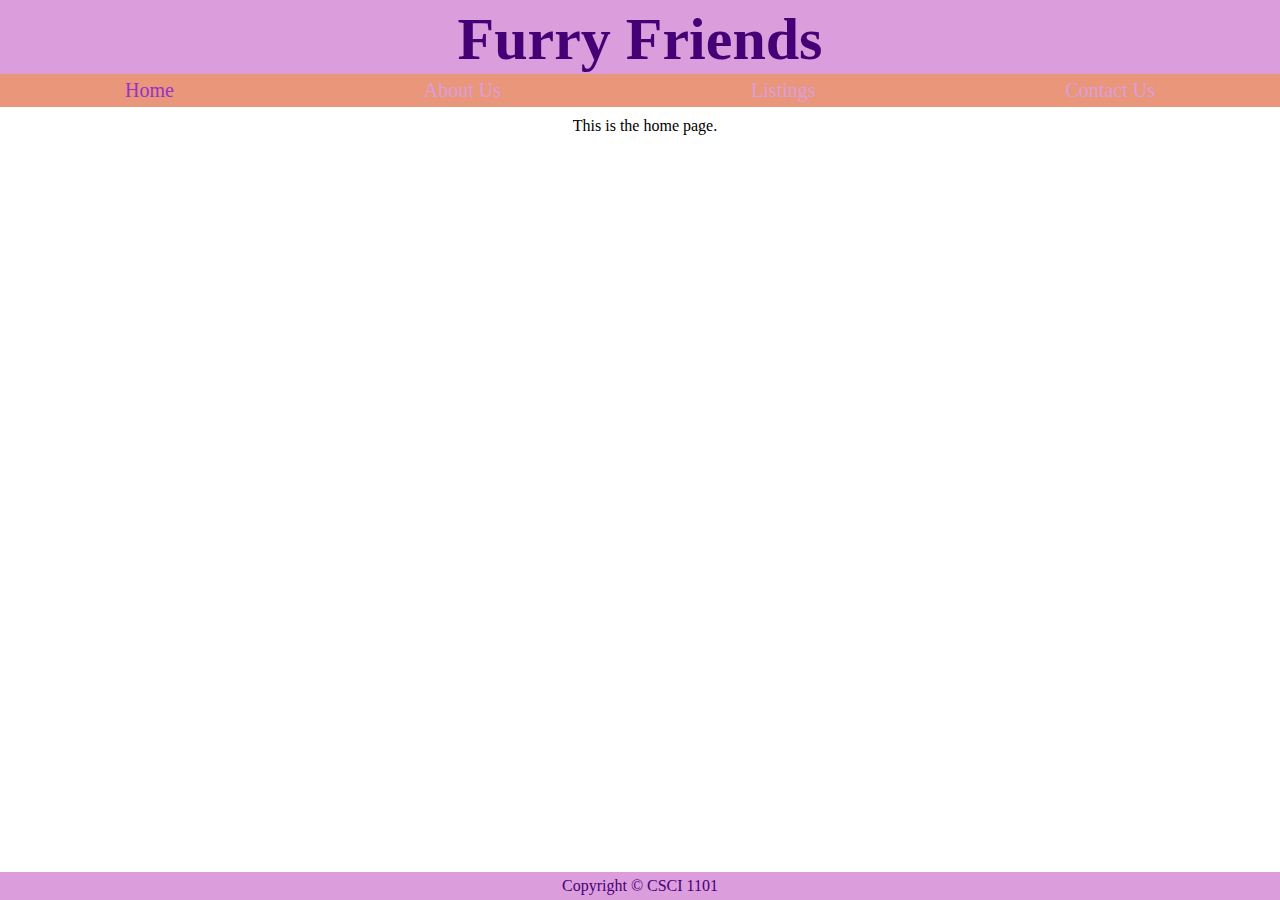
<file: index.html>
<!DOCTYPE html>
<html>
    <head>
        <title>Home | Furry Friends</title>
        <link rel="shortcut icon" href="images/logo.png">
        <link rel="stylesheet" href="styles.css">
    </head>
    <body>
        <header> <!--header section-->
            <h1>Furry Friends</h1>
            <ul class="nav-bar">
                <li><a class="current" href="index.html">Home</a></li>
                <li><a href="aboutUs.html">About Us</a></li>
                <li><a href="listings.html">Listings</a></li>
                <li><a href="contactUs.html">Contact Us</a></li>
            </ul>
        </header>

        <div class="content">
            This is the home page.

        </div>

        <footer>
            Copyright &copy; CSCI 1101
        </footer>
    </body>
</html>
</file>
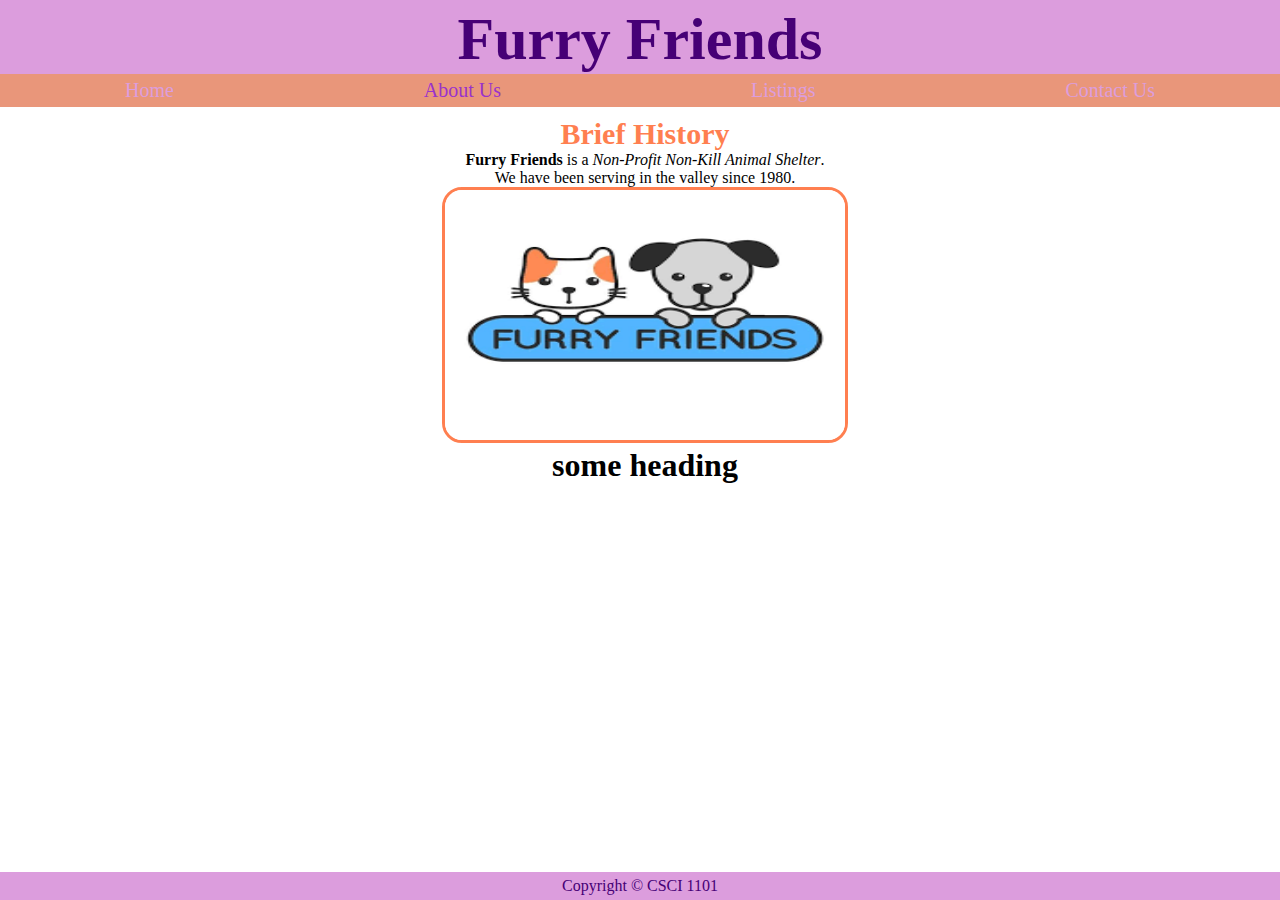
<file: aboutUs.html>
<!DOCTYPE html>
<html>
    <head>
        <title>About US | Furry Friends</title>
        <link rel="shortcut icon" href="images/logo.png">
        <link rel="stylesheet" href="styles.css">
    </head>
    <body>
        <header>
            <h1>Furry Friends</h1>
            <ul class="nav-bar">
                <li><a href="index.html">Home</a></li>
                <li><a class="current" href="aboutUs.html">About Us</a></li>
                <li><a href="listings.html">Listings</a></li>
                <li><a href="contactUs.html">Contact Us</a></li>
            </ul>
        </header>

        <div class="content">
            <h3>Brief History</h3>
            <p><b>Furry Friends</b> is a <i>Non-Profit Non-Kill Animal Shelter</i>. <br/> We have been serving in the valley since 1980.</p>

            <img class="main-image" src="images/main-image.png" alt="Main Image" width="400" height="250">
            <h1>some heading</h1>
        </div>
        
        <footer>
            Copyright &copy; CSCI 1101
        </footer>
    </body>
</html>
</file>
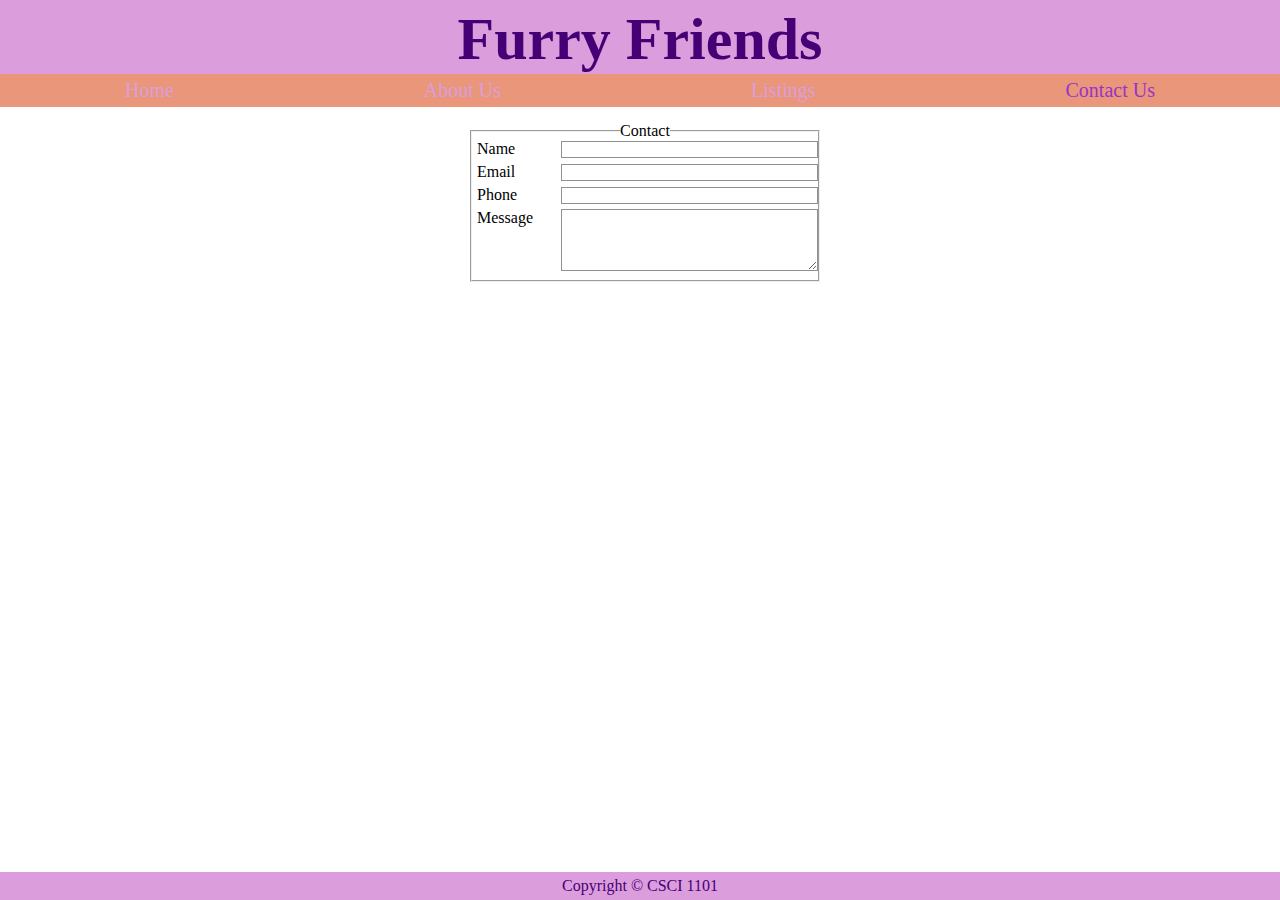
<file: contactUs.html>
<!DOCTYPE html>
<html>
    <head>
        <title>Contact US | Furry Friends</title>
        <link rel="shortcut icon" href="images/logo.png">
        <link rel="stylesheet" href="styles.css">
    </head>
    <body>
        <header>
            <h1>Furry Friends</h1>
            <ul class="nav-bar">
                <li><a href="index.html">Home</a></li>
                <li><a href="aboutUs.html">About Us</a></li>
                <li><a href="listings.html">Listings</a></li>
                <li><a class="current" href="contactUs.html">Contact Us</a></li>
            </ul>
        </header>

        <div class="content">
            <form>
                <fieldset>
                    <legend>Contact</legend>
                    
                    <label>Name</label>
                    <input type="text"/><br>

                    <label>Email</label>
                    <input type="email"/><br/>

                    <label>Phone</label>
                    <input type="tel"/><br>

                    <label>Message</label>
                    <textarea rows="4"></textarea>
                </fieldset>
            </form>

        </div>

        <footer>
            Copyright &copy; CSCI 1101
        </footer>
    </body>
</html>
</file>
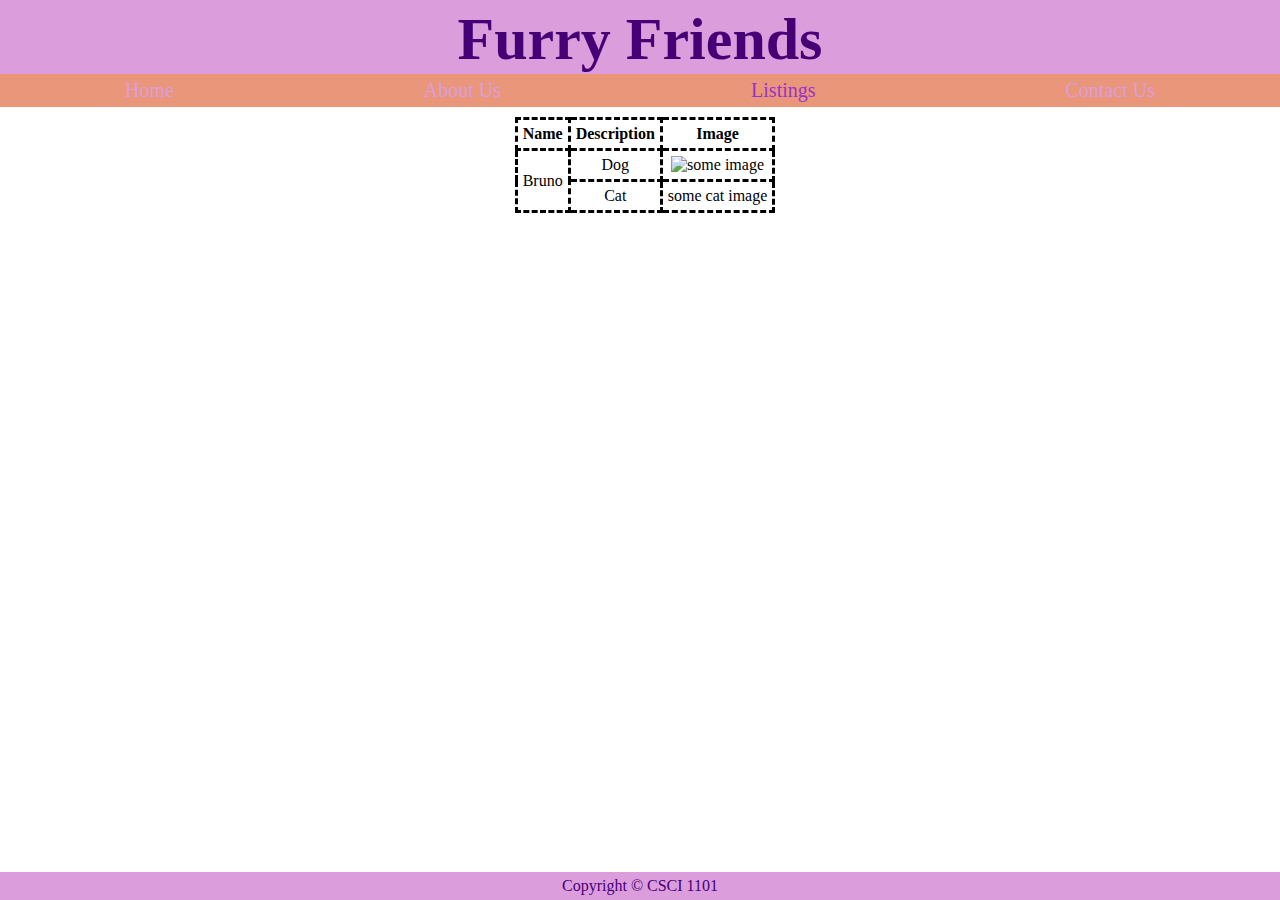
<file: listings.html>
<!DOCTYPE html>
<html>
    <head>
        <title>Listings | Furry Friends</title>
        <link rel="shortcut icon" href="images/logo.png">
        <link rel="stylesheet" href="styles.css">
    </head>
    <body>
        <header>
            <h1>Furry Friends</h1>
            <ul class="nav-bar">
                <li><a href="index.html">Home</a></li>
                <li><a href="aboutUs.html">About Us</a></li>
                <li><a class="current" href="listings.html">Listings</a></li>
                <li><a href="contactUs.html">Contact Us</a></li>
            </ul>
        </header>
        <div class="content">
            <table> <!--th:heading, td:cell-->
                <tr>
                    <th>Name</th>
                    <th>Description</th>
                    <th>Image</th>
                </tr>
                <tr>
                    <td rowspan="2">Bruno</td>
                    <td>Dog</td>
                    <td><img alt="some image"></td>
                </tr>
                <tr>
                    <td>Cat</td>
                    <td>some cat image</td>
                </tr>
            </table>
        </div>

        <footer>
            Copyright &copy; CSCI 1101
        </footer>
    </body>
</html>
</file>
<file: styles.css>
*{
    padding: 0px;
    margin:0px;
}

header{
    background-color: #dc9ddd;
    align-items: center;
    padding-top: 5px;
    width:100%;
    /*padding-bottom: 5px;*/
}

header h1{
    text-align: center;
    color: #460076;
    font-size: 60px;
    font-family: Georgia, 'Times New Roman', Times, serif;
}

.nav-bar{
    display: flex;
    justify-content: space-around;
    list-style-type: none;
    padding-top: 5px;
    background-color:darksalmon;
    padding-bottom: 5px;
}
.nav-bar a{
    font-size: 20px;
    color:#dc9ddd;
}

.nav-bar .current{
    color: darkorchid;
}

a:link{
    text-decoration: none;
}
a:visited{
    text-decoration: none;
}
a:hover{
    text-decoration: underline;
}
a:active{
    text-decoration: none;
}


/* footer */
footer{
    bottom:0;
    position: fixed;
    background-color: #dc9ddd;
    width:100%;
    text-align: center;
    padding-top: 5px;
    padding-bottom: 5px;
    color: #460076;
}



/* content section */

.content{
    padding-top: 10px;
    width: 100%;
    text-align: center;
    padding-left: 5px;
}

.content h3{
    color: coral;
    font-size: 30px;
}

.main-image{
    border: 3px solid coral;
    padding: 0px;
    border-radius: 20px;
}

.content table{
    border-collapse: collapse;
    margin: auto;
}

.content th, .content td{
    border: 3px dashed #000000;
    padding: 5px;
}

.content form{
    width: fit-content;
    margin: auto;
    padding: 5px;
    text-align: left;
}

.content legend{
    text-align: center;
}

.content label{
    display: inline-block;
    padding-left: 5px;
    width: 80px;
    vertical-align: top;
}

.content input, .content textarea
{
    width: 250px;
    padding-right: 5px;
    margin-bottom: 5px;
    border: 1px solid #909090;
}
</file>
